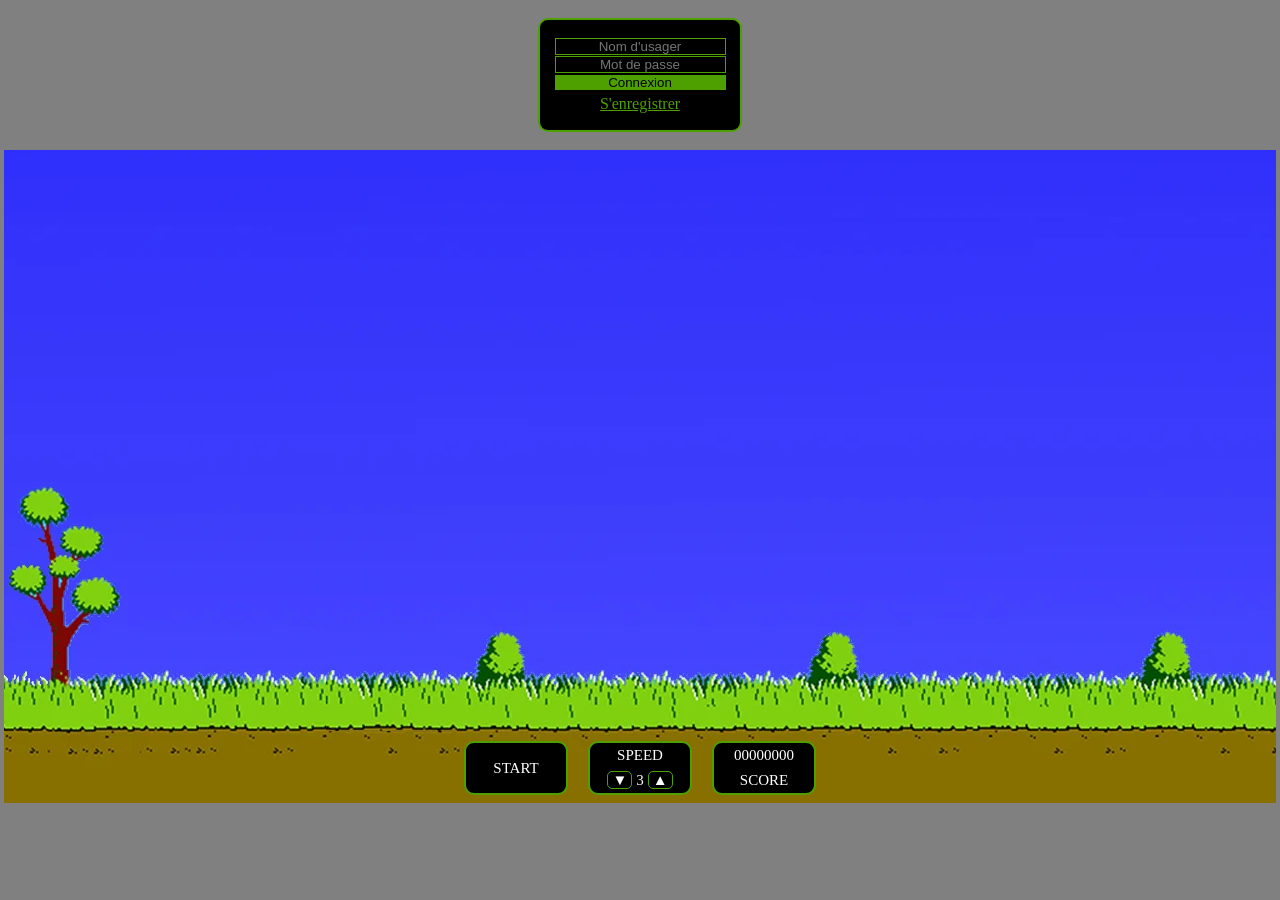
<file: client/index.html>
<!DOCTYPE html>
<html lang="fr">
    <head>
        <meta charset="UTF-8">
        <meta name="viewport" content="width=device-width, initial-scale=1.0">
        <title>Accueil</title>
        <script type="module" src="src/page-index.js"></script>
        <script src="src/TiledImage.js"></script>
        <script src="src/sprites/chien.js"></script>
        <script src="src/sprites/duck.js"></script>
        <link rel="stylesheet" href="css/global.css">
        <link rel="icon" href="img/favicon.png" type="image/png" />
    </head>
    <body>
        <div id="input-block" class="input-block-1">
            <form action="" method="post" autocomplete="off">
                <div>
                    <div id="api-message"></div>                    
                    <div><input type="text" name="username" placeholder="Nom d'usager" required></div>
                    <div><input type="password" name="password" placeholder="Mot de passe" required></div>
                    <button id="center-button">Connexion</button>
                </div>
            </form>
            <a id="register" href="register.html">S'enregistrer</a>
        </div>
        <div id="animation-block" class="amimation-block-index">
            <div id="background-top" class="background-top-index"></div>
            <div id="background-bot">
                <div id="start">
                    <span id="start-button" class="start">START</span>
                </div>
                <div id="speed">
                    <span class="speed">SPEED</span>
                    <br>
                    <span id="speed-minus" class="speed plusminus">▼</span>
                    <span id="speed-value" class="speed">3</span>
                    <span id="speed-plus" class="speed plusminus">▲</span>
                </div>     
                <div id="score">
                    <span id="score-value" class="score">00000000<br></span>
                    <span class="score">SCORE</span>           
                </div>
            </div>
        </div>
    </body>
</html>
</file>
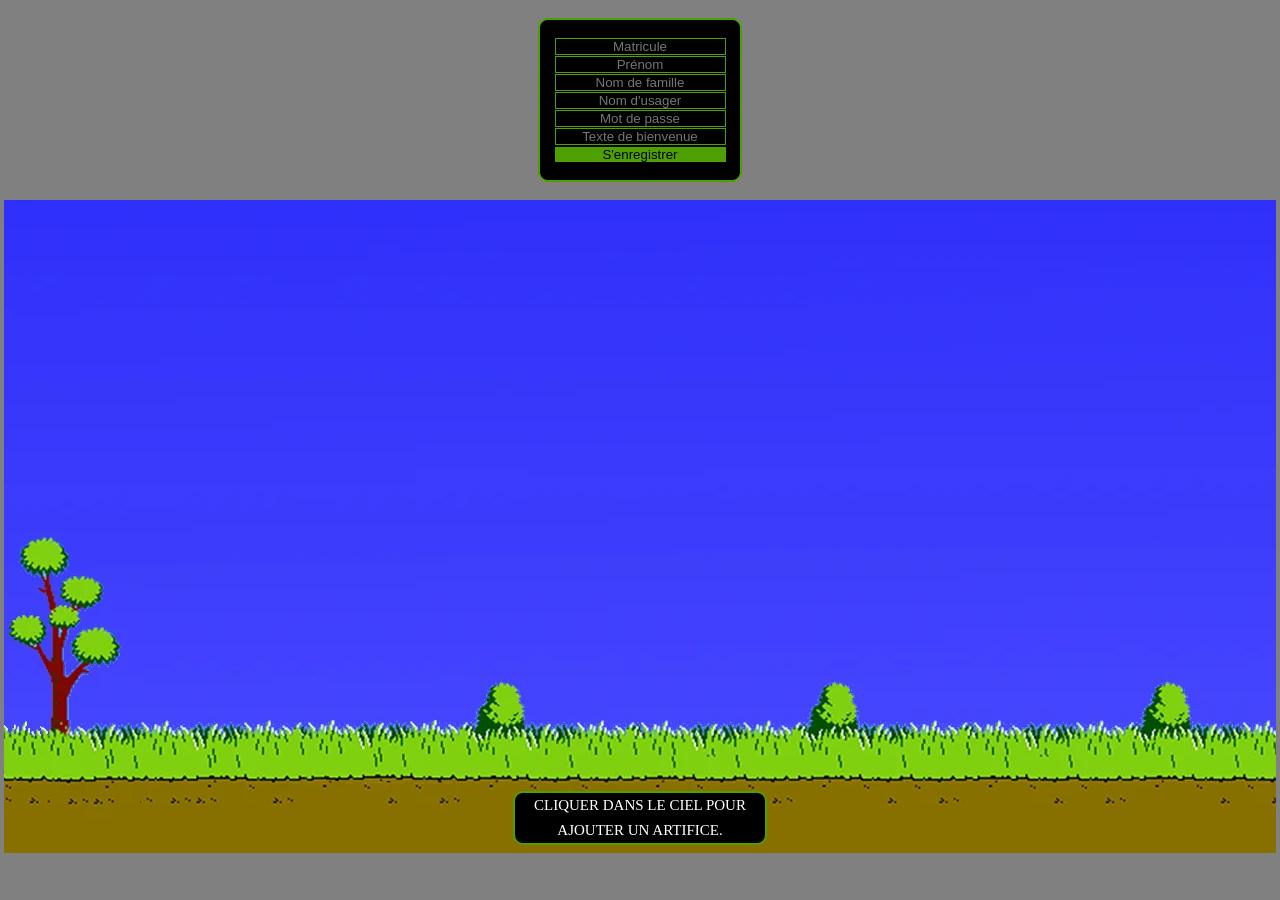
<file: client/register.html>
<!DOCTYPE html>
<html lang="fr">
    <head>
        <meta charset="UTF-8">
        <meta name="viewport" content="width=device-width, initial-scale=1.0">
        <title>Enregistrement</title>
        <script type="module" src="src/page-register.js"></script>
        <script src="src/sprites/cercle.js"></script>     
        <script src="src/sprites/carre.js"></script>  
        <link rel="stylesheet" href="css/global.css">
        <link rel="icon" href="img/favicon.png" type="image/png" />
    </head>
    <body>
        <div id="input-block" class="input-block-2">
            <form action="" method="post" autocomplete="off">
                <div>
                    <div id="api-message"></div>            
                    <div><input type="text" name="no" placeholder="Matricule" required></div>         
                    <div><input type="text" name="firstName" placeholder="Prénom" required></div>          
                    <div><input type="text" name="lastName" placeholder="Nom de famille" required></div>           
                    <div><input type="text" name="username" placeholder="Nom d'usager" required></div>          
                    <div><input type="password" name="password" placeholder="Mot de passe" required></div>         
                    <div><input type="text" name="welcomeText" placeholder="Texte de bienvenue" required></div>
                    <button id="center-button">S'enregistrer</button>
                </div>
            </form>
        </div>
        <div id="animation-block">
            <canvas id="canvas" width="1272" height="520"></canvas>
            <div id="background-bot">
                <div id="instructions-canvas">
                    <span id="instructions-canvas-text">Cliquer dans le ciel pour ajouter un artifice.</span>
                </div>
            </div>
        </div>
    </body>
</html>
</file>
<file: client/css/global.css>
/* -------------- CSS Global -------------- */
* {
    margin:0;
    padding:0;
}

body {
    min-height: 720px;
    display: flex;
    flex-direction: column;
    justify-content: center;
    align-items: center;
    background-color: grey;
}

input{
    text-align: center;
    color: white;
    border: solid rgb(77, 160, 0) 1px;
    background-color: black;    
 }

 #api-message {
    color:white;
    text-align: center;
    font-size: 10px;
}

#input-block {
    border: solid rgb(77, 160, 0) 2px;
    background-color: black;
    border-radius: 10px;
    margin: 2vh 0;
    display: flex;
    flex-direction: column;
    justify-content: center;
    align-items: center;
}

#center-button {
    width: 100%;    
    background-color: rgb(77, 160, 0);
    border: none;
}

#animation-block {
    cursor: url(../img/AIM.cur), auto;
    font-size:0;
}

#background-top {
    background-image: url(../img/DuckHuntBackGroundTop.png);
    background-size: cover;
    background-repeat: no-repeat;
    width: 1272px;
    height: 520px;
}

#background-bot {
    background-image: url(../img/DuckHuntBackGroundBot.png);
    background-size: cover;
    background-repeat: no-repeat;
    width: 1272px;
    height: 133px;
    display:flex;
    justify-content: center;
    align-items: flex-end;
}
/* ----------------------------------------- */

/* --------------- CSS Index --------------- */
#register {
    color: rgb(77, 160, 0);
    margin-top: 0.5vh;
}

.input-block-1 {
    width: 200px;
    height: 110px;
}

.amimation-block-index, .background-top-index{
    overflow: hidden;
    position: relative;
}

#start {
    border: solid rgb(77, 160, 0) 2px;
    background-color: black;
    border-radius: 10px;
    width:100px;
    height: 50px;
    margin: 0 10px 8px 10px;
    text-align: center;
    color:white;
    cursor:pointer;    
}

.start {
    line-height: 50px;
    text-transform: uppercase;
    font-size: 15px;
}

#speed {
    border: solid rgb(77, 160, 0) 2px;
    background-color: black;
    border-radius: 10px;    
    width:100px;
    height: 50px;
    margin: 0 10px 8px 10px;
    text-align: center;
    color:white;
}

.speed {
    line-height: 25px;
    text-transform: uppercase;
    font-size: 15px;
    margin: 0 2px;
}

.plusminus {
    border: solid rgb(77, 160, 0) 1px;    
    border-radius: 5px;
    padding: 0 4px;
    cursor: pointer;
}

#score {
    border: solid rgb(77, 160, 0) 2px;
    background-color: black;
    border-radius: 10px;
    width:100px;
    height: 50px;
    margin: 0 10px 8px 10px;
    text-align: center;
    color:white;
}

.score {
    line-height: 25px;
    text-transform: uppercase;
    font-size: 15px;
}

#chien, #duck {
    position: absolute;
}
/* ---------------------------------------- */

/* ------------- CSS Register ------------- */
.input-block-2 {
    width: 200px;
    height: 160px;
}

#canvas {
    background-image: url(../img/DuckHuntBackGroundTop.png);
    background-size: cover;
    background-repeat: no-repeat;
}

#instructions-canvas {
    border: solid rgb(77, 160, 0) 2px;
    background-color: black;
    border-radius: 10px;
    width: 250px;
    height: 50px;
    margin-bottom: 8px;
    text-align: center;
    color:white;
}

#instructions-canvas-text {
    line-height: 25px;
    text-transform: uppercase;
    font-size: 15px;
}
/* ---------------------------------------- */

/* ------------- CSS Register ------------- */
.chat-top {
    display: flex;
    flex-direction: row;
    justify-content: space-between;
    align-items: center;
}

#chat-area {
    border: solid rgb(77, 160, 0) 2px;
    background-color: black;
    border-radius: 10px;
    width: 900px;
    height: 450px;
    margin: 20px;
    padding: 10px;
    text-align: left;
    color:white;
    overflow:hidden;
    display: flex;
    flex-direction: column;
    justify-content: flex-end;
    cursor:text;
}

#chat-user {
    border: solid rgb(77, 160, 0) 2px;
    background-color: black;
    border-radius: 10px;
    width: 250px;
    height: 450px;
    margin: 20px;
    padding: 10px;
    text-align: left;
    color:white;
    display: flex;
    flex-direction: column;
}

#chat-text {
    border: solid rgb(77, 160, 0) 2px;
    background-color: black;
    border-radius: 10px;
    width: 600px;
    height: 30px;
    margin-bottom: 8px;
    padding: 10px;
    text-align: left;
    color:white;
    resize: none;
    outline: none;
}

#sign-out-btn {
    border: solid rgb(77, 160, 0) 2px;
    background-color: black;
    border-radius: 10px;    
    width:150px;
    height: 30px;
    margin: 0 10px 8px 10px;
    padding: 10px;
    text-align: center;
    text-decoration: none;
    color:white;       
    line-height: 30px;
    text-transform: uppercase;
    font-size: 15px;
    cursor:pointer; 
}

#chat-list {
    width: 900px;
    font-size: 15px;
    line-height: 25px;
    color:white;
}

.user-list {
    width: 250px;
    height: 25px;
    font-size: 15px;
    line-height: 25px;
    color:white;
    cursor: pointer;
}
/* ---------------------------------------- */
</file>
